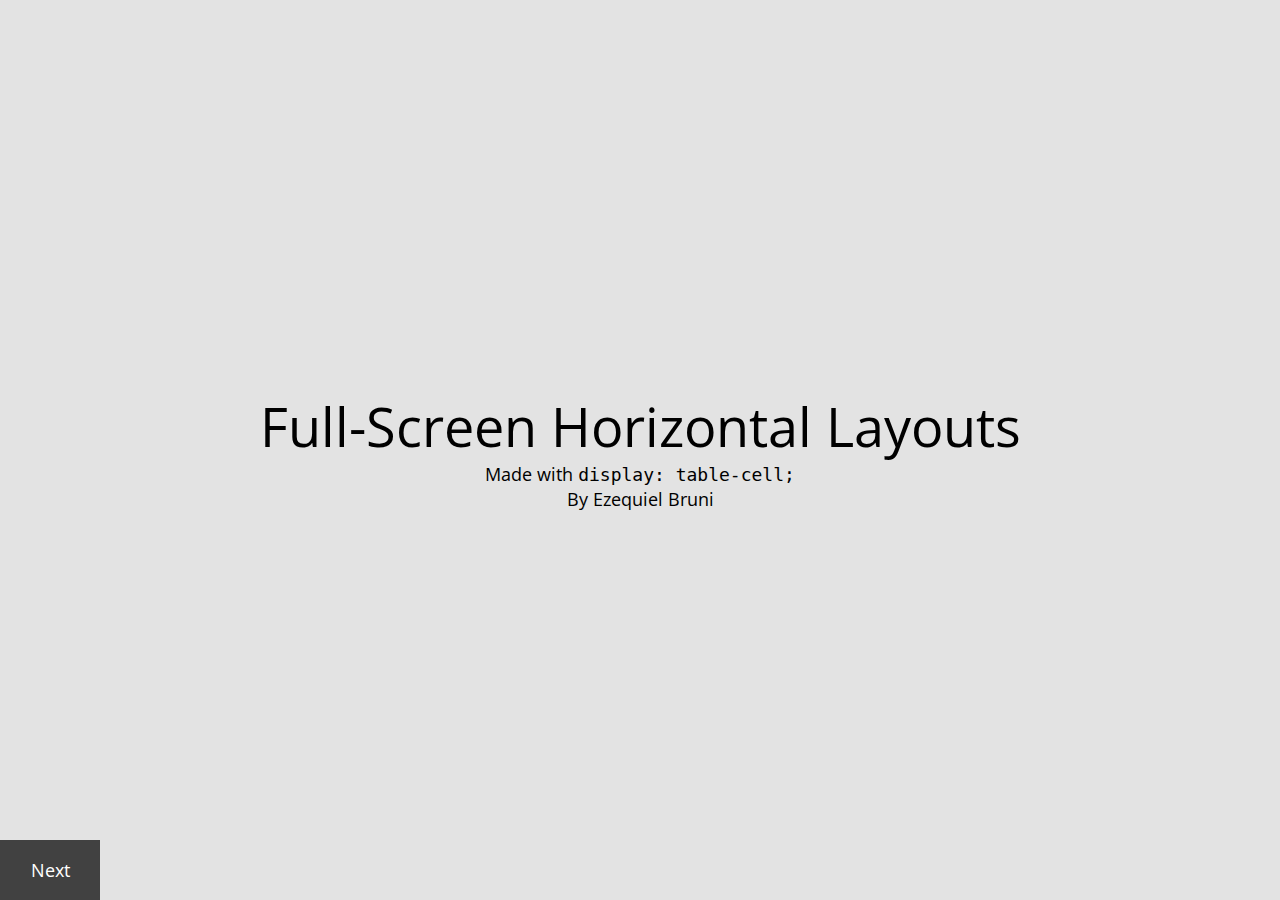
<file: res/lib/plugins/hzslider/full-screen-table-layout/index.html>
<!doctype html>
<html lang="en">
<head>
    <meta charset="UTF-8">
	<title>Full Screen Horizontal Layouts</title>
	<meta name="viewport" content="width=device-width, initial-scale=1.0">
	<link rel="stylesheet" href="css/style.css" />
	
	<!--[if lt IE 9]>
        <link rel="stylesheet" href="css/ie.css">
    <![endif]-->

    <script type="text/javascript" src="js/html5shiv.js"></script>
</head>
<body>
   
   <nav class="section1">
       <a href="#section1" class="backward">Previous</a>
       <a href="#section2" class="forward">Next</a>
   </nav>


   <!-- Once again, we need  -->

    <div class="horizontal">
       <div class="table">
           
           <section id="section1">
               <h1>Full-Screen Horizontal Layouts</h1>

               <p>Made with <code>display: table-cell;</code></p>

               <p>By Ezequiel Bruni</p>
           </section>
           
           
           <section id="section2">
               <h2>They're dead simple to make.</h2>

               <p>Even if the full-screen version is somewhat dependent on javascript.</p>
           </section>
           
           
           <section id="section3">

               <div class="wrap">
                   <header class="row">
                       <div class="column">
                           Anything can be centered on the page.
                       </div>
                   </header>
                   
                   <section class="row">
                       <div class="column">Including other layouts.</div>

                       <div class="column">Nifty.</div>
                   </section>
               </div>
           </section>


           <!-- Just adding overflow: auto to an element with display: table-cell makes Firefox go a little crazy. The extra markup takes care of that. -->
           
           <section id="section4">

               <div class="overflow">
                   <div class="longbox">
                       <p>And this is what happens when the content runs beyond the height of the screen.</p>
                       <p>It takes a bit of extra markup to achieve this (thanks to FireFox), but it works well enough.</p>
                   </div>
               </div>
           </section>
           
           
           
       </div>
       
</div>
   
   
   
   
   

    <script type="text/javascript" src="js/jquery.js"></script>
    <script type="text/javascript" src="js/smoothscroll.js"></script>

    
    <script type="text/javascript">

    // THIS IS THE IMPORTANT BIT

    // Firefox goes a little haywire if you use percentage heights on the table cells. Creating pixel widths that update themselves when you resize the browser window fixes this.

        $(window).load(function() {
            var vWidth = $(window).width();
            var vHeight = $(window).height();
        
            $('.table > section').css('width', vWidth).css('height', vHeight);
        });
        
        $(window).resize(function() {
            var vWidth = $(window).width();
            var vHeight = $(window).height();
        
            $('.table > section').css('width', vWidth).css('height', vHeight);
        });


        // THIS IS JUST THE NAVIGATION.
        
        $(document).ready(function() {
            
            var url = 1;

            $('a.forward').click(function () {
                url = url+1;
                $(this).attr({ href: '#section' + url });
                
                $(this).parent().attr({ class: 'section' + url });
            });
            
            $('a.backward').click(function () {
                url = url-1;
                $(this).attr({ href: '#section' + url });
                
                $(this).parent().attr({ class: 'section' + url });
            });
            
            
            $('a.forward, a.backward').smoothScroll();
            
        });
        
    </script>
    
</body>
</html>
</file>
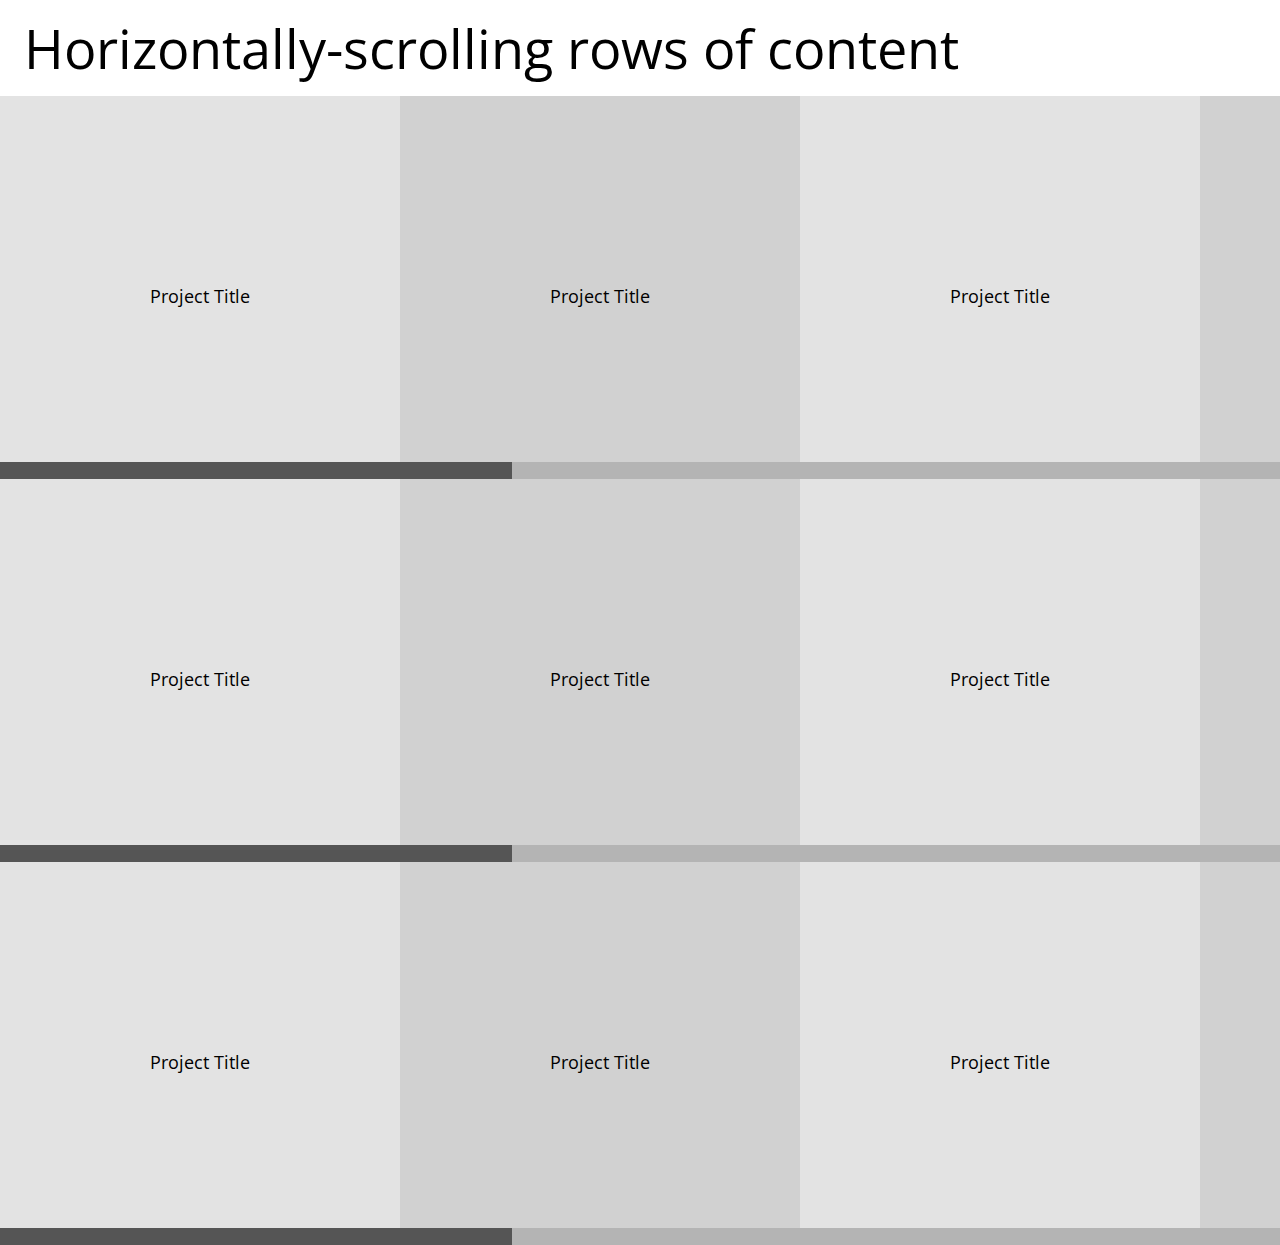
<file: res/lib/plugins/hzslider/table-layout-horizontal/index.html>
<!doctype html>
<html lang="en">
<head>
    <meta charset="UTF-8">
	<title>Horizontal layouts with display: table-cell</title>
	<meta name="viewport" content="width=device-width, initial-scale=1.0">
	<link rel="stylesheet" href="css/style.css" />

  <script type="text/javascript" src="js/html5shiv.js"></script>
</head>
<body>
   
   <header id="pageheader">
       <h1>Horizontally-scrolling rows of content</h1>
   </header>

   <section>
       <div class="horizontal">
           <div class="table">
               <article>
                   <h3>Project Title</h3>
               </article>
               <article>
                   <h3>Project Title</h3>
               </article>
               <article>
                   <h3>Project Title</h3>
               </article>
               <article>
                   <h3>Project Title</h3>
               </article>
               <article>
                   <h3>Project Title</h3>
               </article>
               <article>
                   <h3>Project Title</h3>
               </article>
               <article>
                   <h3>Project Title</h3>
               </article>
               <article>
                   <h3>Project Title</h3>
               </article>
           </div>
       </div>
       
   </section>
   
    <section>
       
       <div class="horizontal">
           <div class="table">
               <article>
                   <h3>Project Title</h3>
               </article>
               <article>
                   <h3>Project Title</h3>
               </article>
               <article>
                   <h3>Project Title</h3>
               </article>
               <article>
                   <h3>Project Title</h3>
               </article>
               <article>
                   <h3>Project Title</h3>
               </article>
               <article>
                   <h3>Project Title</h3>
               </article>
               <article>
                   <h3>Project Title</h3>
               </article>
               <article>
                   <h3>Project Title</h3>
               </article>
           </div>
       </div>
       
   </section>

   <section>
       
       <div class="horizontal">
           <div class="table">
               <article>
                   <h3>Project Title</h3>
               </article>
               <article>
                   <h3>Project Title</h3>
               </article>
               <article>
                   <h3>Project Title</h3>
               </article>
               <article>
                   <h3>Project Title</h3>
               </article>
               <article>
                   <h3>Project Title</h3>
               </article>
               <article>
                   <h3>Project Title</h3>
               </article>
               <article>
                   <h3>Project Title</h3>
               </article>
               <article>
                   <h3>Project Title</h3>
               </article>
           </div>
       </div>
       
   </section>

    <script type="text/javascript" src="js/jquery.js"></script>
    <script type="text/javascript" src="js/enscroll-0.4.2.min.js"></script>
    

    
    <script type="text/javascript">
        $(document).ready(function () {
            $('.horizontal').enscroll({
                horizontalTrackClass: 'horizontal-track2',
                horizontalHandleClass: 'horizontal-handle2',
                verticalScrolling: false,
                horizontalScrolling: true,
                addPaddingToPane: true
            });
            
        });

        
    </script>
</body>
</html>
</file>
<file: res/lib/plugins/hzslider/full-screen-table-layout/css/ie.css>
nav  {
    display: none;   
}

div.horizontal {
    overflow-x: scroll;   
}



div.wrap section .column {
    float: left;
    height: 390px;
    padding-top: 20px;
    width: 235px !important;
}


    div.wrap section .column:first-child  {
        margin-right: 10px;
    }
</file>
<file: res/lib/plugins/hzslider/full-screen-table-layout/css/style.css>
@import "reset.css";

@import url(http://fonts.googleapis.com/css?family=Open+Sans|Open+Sans+Condensed:300);
* {
  -webkit-box-sizing: border-box;
  -moz-box-sizing: border-box;
  box-sizing: border-box;
}
html,
body {
  width: 100%;
  height: 100%;
  overflow: hidden;
}
div.horizontal {
  display: block;
  width: 100%;
  height: 100%;
  overflow: hidden;
  position: static;
}
div.horizontal .table {
  display: table;
  table-layout: fixed;
  width: 100%;
  height: 100%;
}
div.horizontal .table > section {
  width: 1600px;
  height: 100%;
  display: table-cell;
  background: #e3e3e3;
  vertical-align: middle;
  text-align: center;
}
body {
  font-family: 'Open Sans', Helvetica, Arial, sans-serif;
  font-size: 18px;
  line-height: 24px;
}
h1,
h2,
h3,
h4 {
  font-family: 'Open Sans Condensed', Helvetica, Arial, sans-serif;
}
h1 {
  font-size: 54px;
  line-height: 72px;
  font-weight: normal;
}
h2 {
  font-size: 36px;
  line-height: 48px;
}
#section2 {
  background: #FFF;
}
#section3 {
  background: #d1d1d1;
}
div.wrap {
  width: 500px;
  height: 500px;
  background: #FFF;
  margin: 0 auto;
}
div.wrap .row {
  overflow: hidden;
}
div.wrap header .column {
  background: #f1f1f1;
  height: 80px;
  margin: 10px;
  line-height: 80px;
}
div.wrap section .column {
  float: left;
  background: #f1f1f1;
  height: 390px;
  padding-top: 20px;
}
div.wrap section .column:first-child {
  width: 285px;
  margin-left: 10px;
}
div.wrap section .column:last-child {
  width: 185px;
  margin-left: 10px;
}
div.overflow {
  height: 100%;
  overflow: auto;
}
.longbox {
  height: 2000px;
  background: #FFF;
  width: 500px;
  margin: 0 auto;
  padding: 120px 24px 0px;
  text-align: left;
}
img {
  max-width: 100%;
}
nav {
  position: fixed;
  z-index: 9999;
  left: 0px;
  bottom: 0px;
}
a.forward,
a.backward {
  color: #FFF;
  background: #414141;
  display: block;
  width: 100px;
  float: left;
  text-align: center;
  text-decoration: none;
  height: 60px;
  line-height: 60px;
}
nav.section1 a.backward {
  display: none;
}
nav.section4 a.forward {
  display: none;
}
</file>
<file: res/lib/plugins/hzslider/table-layout-horizontal/css/style.css>
@import "reset.css";

@import url(http://fonts.googleapis.com/css?family=Open+Sans|Open+Sans+Condensed:300);
* {
  -webkit-box-sizing: border-box;
  -moz-box-sizing: border-box;
  box-sizing: border-box;
}
div.horizontal {
  display: block;
  width: 100%;
  height: 400px;
  overflow: auto;
}
div.horizontal .table {
  display: table;
  table-layout: fixed;
  width: 100%;
}
div.horizontal .table article {
  width: 400px;
  height: 400px;
  display: table-cell;
  background: #e3e3e3;
  vertical-align: middle;
  text-align: center;
}
div.horizontal .table article:nth-child(2n+2) {
  background: #d1d1d1;
}
body {
  font-family: 'Open Sans', Helvetica, Arial, sans-serif;
  font-size: 18px;
  line-height: 24px;
}
h1,
h2,
h3,
h4 {
  font-family: 'Open Sans Condensed', Helvetica, Arial, sans-serif;
}
h1 {
  font-size: 54px;
}
h2 {
  font-size: 36px;
  line-height: 48px;
}
header#pageheader {
  line-height: 96px;
  padding-left: 24px;
}
.horizontal-track2 {
  width: 100%;
  height: 17px;
  background: #b4b4b4;
}
.horizontal-handle2 {
  height: 17px;
  background: #555;
}
.horizontal-handle2 .left {
  display: none;
}
.horizontal-handle2 .right {
  display: none;
}
</file>
